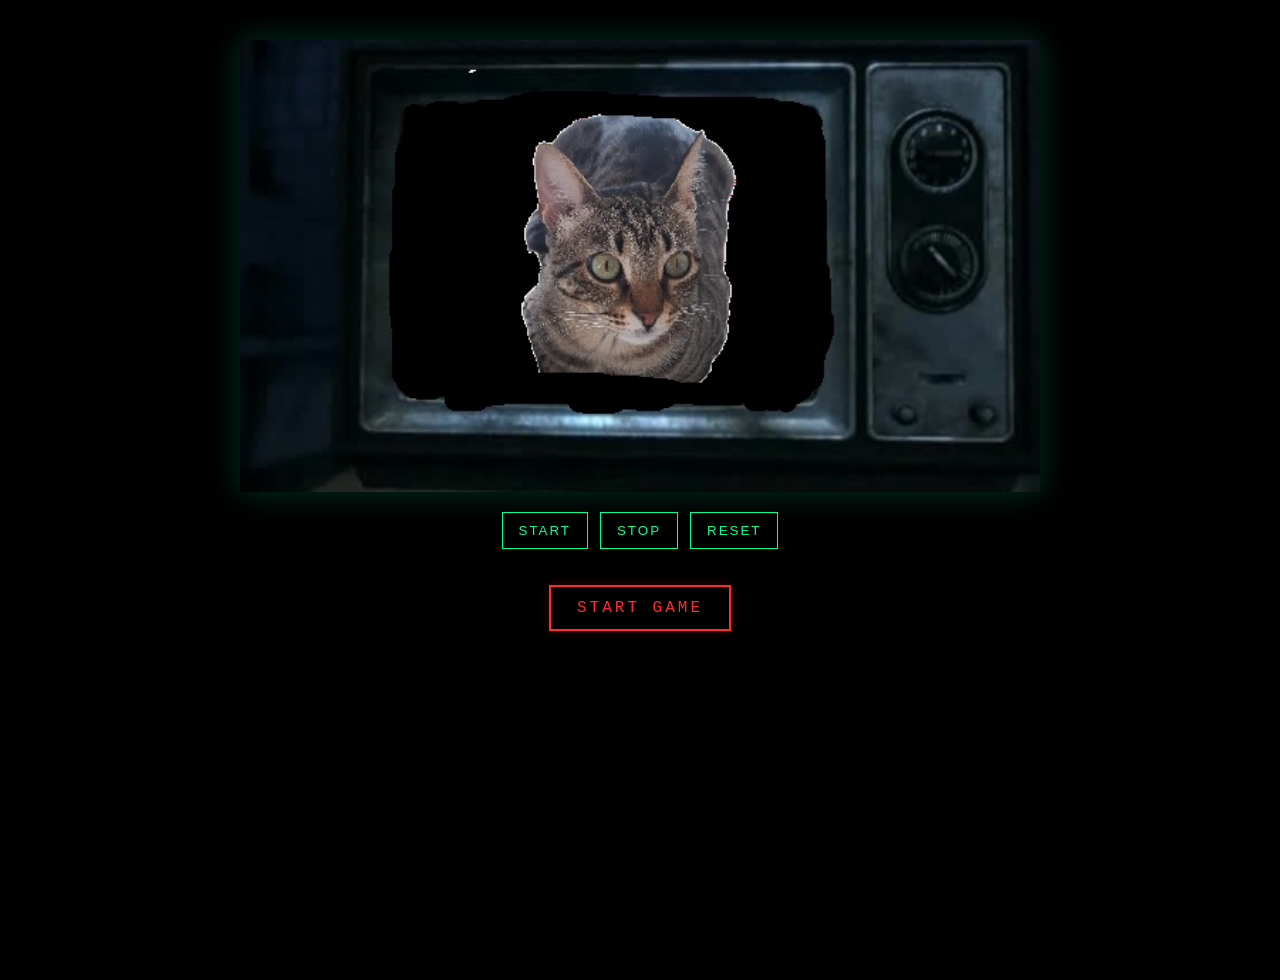
<file: index.html>
<!DOCTYPE html>
<html>
<head>
    <script src="generic.js" defer></script>
    <script src="index.js" defer></script>
    <link href="https://fonts.googleapis.com/css2?family=IBM+Plex+Mono&display=swap" rel="stylesheet">
    <link rel="stylesheet" href="generic.css">
    <link rel="stylesheet" href="index.css">
    <meta charset="UTF-8">
    <title>Welcome</title>
</head>
<body>
    <div class="page">

  <section class="audio-section">
    <div class="tv">
      <img src="Saw.jpg" class="screen">
      <div id="subtitles"></div>
    </div>

    <div class="controls">
      <div class="panel">
        <button class="btn" id="startBtn">START</button>
        <button class="btn" id="stopBtn">STOP</button>
        <button class="btn" id="restartBtn">RESET</button>
      </div>
    </div>

    <audio id="audio" src="intro.wav"></audio>
  </section>

  <section id="sudokuBtnSection">  
  <button id="sudokuBtn" class="danger-btn">START GAME</button>
   </div>
<audio id="audio">
  <source src="intro.wav" type="audio/mpeg">
</audio>
</div>

</body>
</html>
</file>
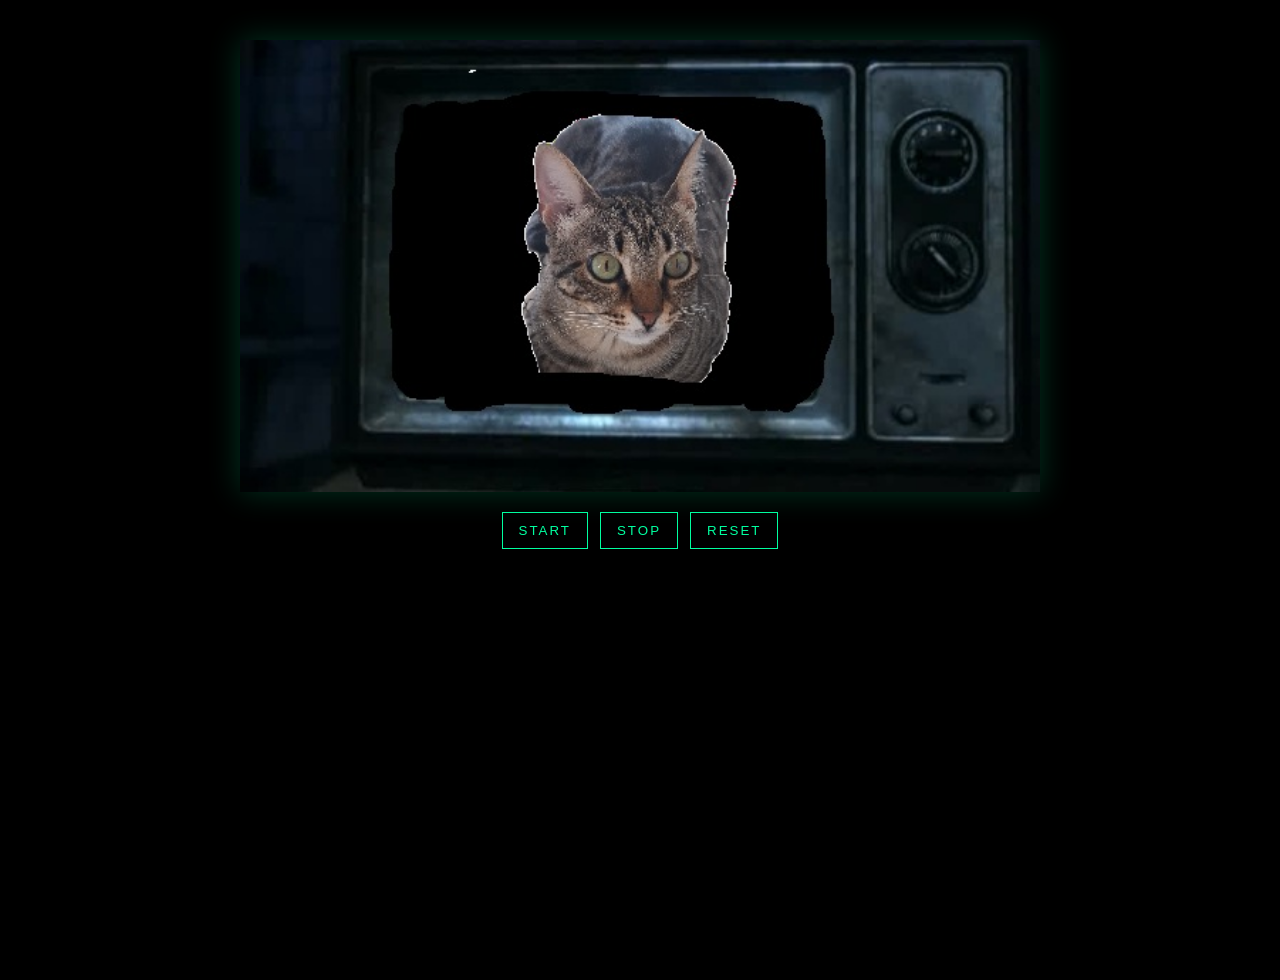
<file: break_time.html>
<!DOCTYPE html>
<html>
<head>
    <script src="generic.js" defer></script>
    <script src="break_time.js" defer></script>
    <link href="https://fonts.googleapis.com/css2?family=IBM+Plex+Mono&display=swap" rel="stylesheet">
    <link rel="stylesheet" href="generic.css">
    <link rel="stylesheet" href="index.css">
    <meta charset="UTF-8">
    <title>Welcome</title>
</head>
<body>
    <div class="page">

  <section class="audio-section">
    <div class="tv">
      <img src="Saw.jpg" class="screen">
      <div id="subtitles"></div>
    </div>

    <div class="controls">
      <div class="panel">
        <button class="btn" id="startBtn">START</button>
        <button class="btn" id="stopBtn">STOP</button>
        <button class="btn" id="restartBtn">RESET</button>
      </div>
    </div>

    <audio id="audio" src="break_time.wav"></audio>

</section>
</div>
</body>
</html>
</file>
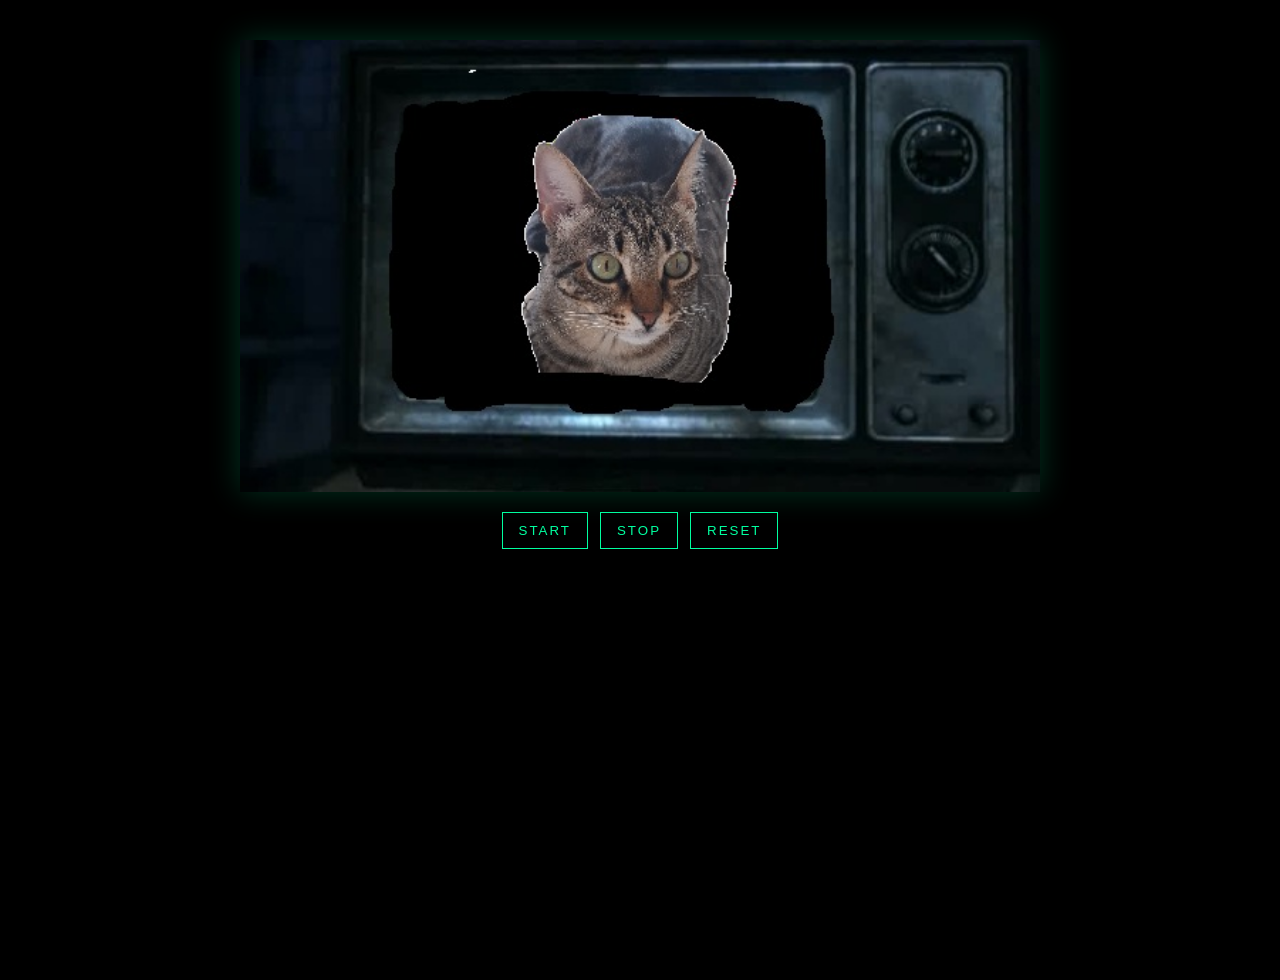
<file: ending.html>
<!DOCTYPE html>
<html>
<head>
    <script src="generic.js" defer></script>
    <link href="https://fonts.googleapis.com/css2?family=IBM+Plex+Mono&display=swap" rel="stylesheet">
    <link rel="stylesheet" href="generic.css">
    <link rel="stylesheet" href="index.css">
    <meta charset="UTF-8">
    <title>Welcome</title>
</head>
<body>
    <div class="page">

  <section class="audio-section">
    <div class="tv">
      <img src="Saw.jpg" class="screen">
      <div id="subtitles"></div>
    </div>

    <div class="controls">
      <div class="panel">
        <button class="btn" id="startBtn">START</button>
        <button class="btn" id="stopBtn">STOP</button>
        <button class="btn" id="restartBtn">RESET</button>
      </div>
    </div>

    <audio id="audio" src="ending.wav"></audio>

</section>
</div>
</body>
</html>
</file>
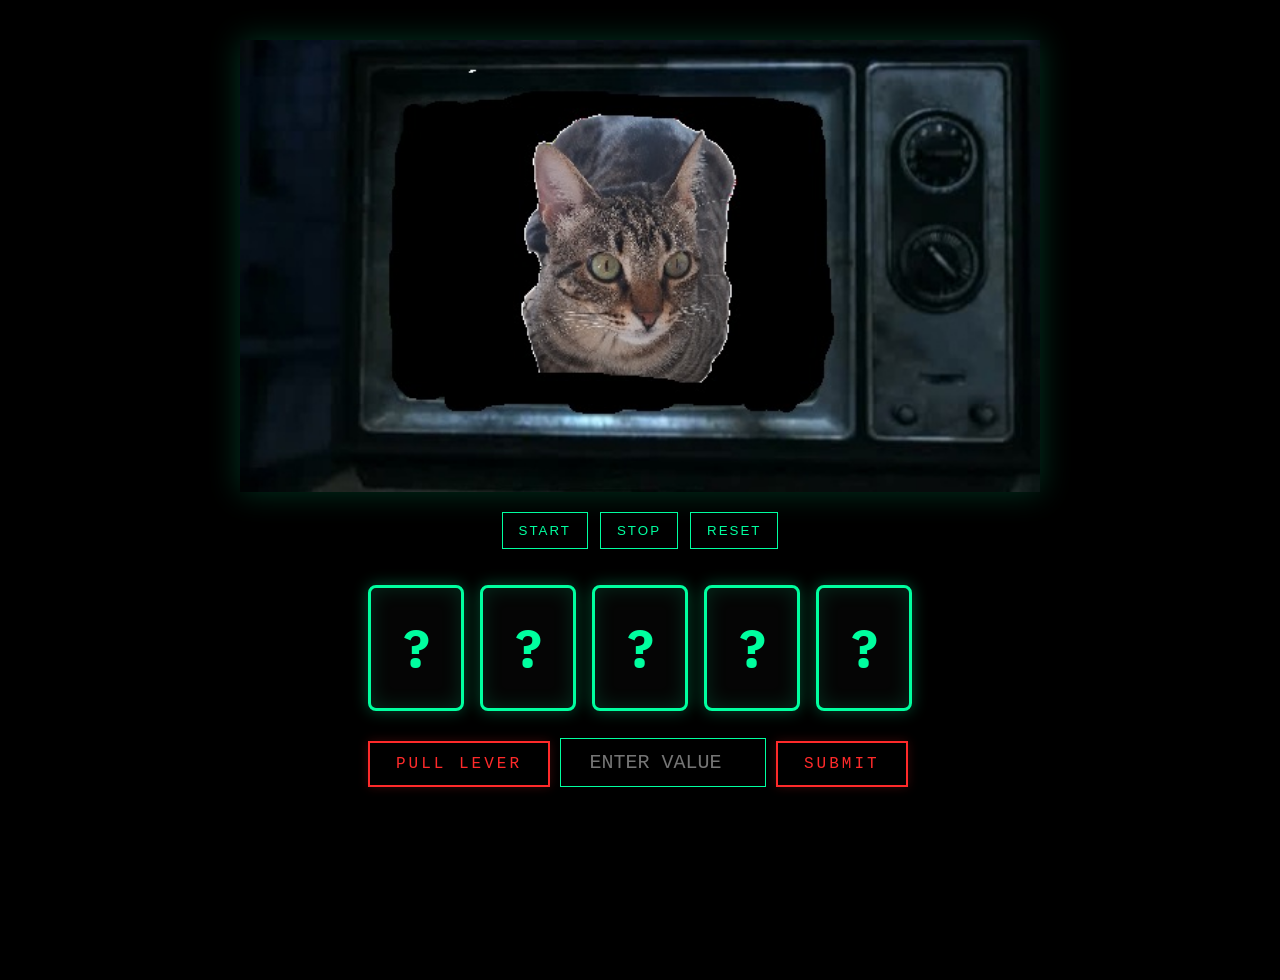
<file: lucky.html>
<!DOCTYPE html>
<html>
<head>
    <script src="generic.js" defer></script>
    <script src="lucky.js" defer></script>
    <link href="https://fonts.googleapis.com/css2?family=IBM+Plex+Mono&display=swap" rel="stylesheet">
    <link rel="stylesheet" href="generic.css">
    <link rel="stylesheet" href="lucky.css">
    <link href="https://fonts.googleapis.com/css2?family=Caveat:wght@700&display=swap" rel="stylesheet">
    <meta charset="UTF-8">
    <title>Welcome</title>
</head>
<body>
<div class="page">
  <!-- AUDIO / TV SECTION -->
  <section class="audio-section">
    <div class="tv">
      <img src="Saw.jpg" class="screen">
      <div id="subtitles"></div>
    </div>

    <div class="controls">
      <div class="panel">
        <button class="btn" id="startBtn">START</button>
        <button class="btn" id="stopBtn">STOP</button>
        <button class="btn" id="restartBtn">RESET</button>
      </div>
    </div>

    <audio id="audio" src="lucky.wav"></audio>
    <audio id="leverSound">
  <source src="machine_sound.wav" type="audio/mpeg">
</audio>
  </section>
    <section>
        <div class="slot-machine">
      <div class="slot" id="n1">?</div>
      <div class="slot" id="n2">?</div>
      <div class="slot" id="n3">?</div>
      <div class="slot" id="n4">?</div>
      <div class="slot" id="n5">?</div>
    </div>

    <button id="pullLeverBtn" class="danger-btn">PULL LEVER</button>
    <input id="luckyAnswer" type="number" placeholder="ENTER VALUE">
<button id="submitLuckyBtn" class="danger-btn">SUBMIT</button>
<div id="luckyResult"></div>
  </section>
</div>
</body>
</html>
</file>
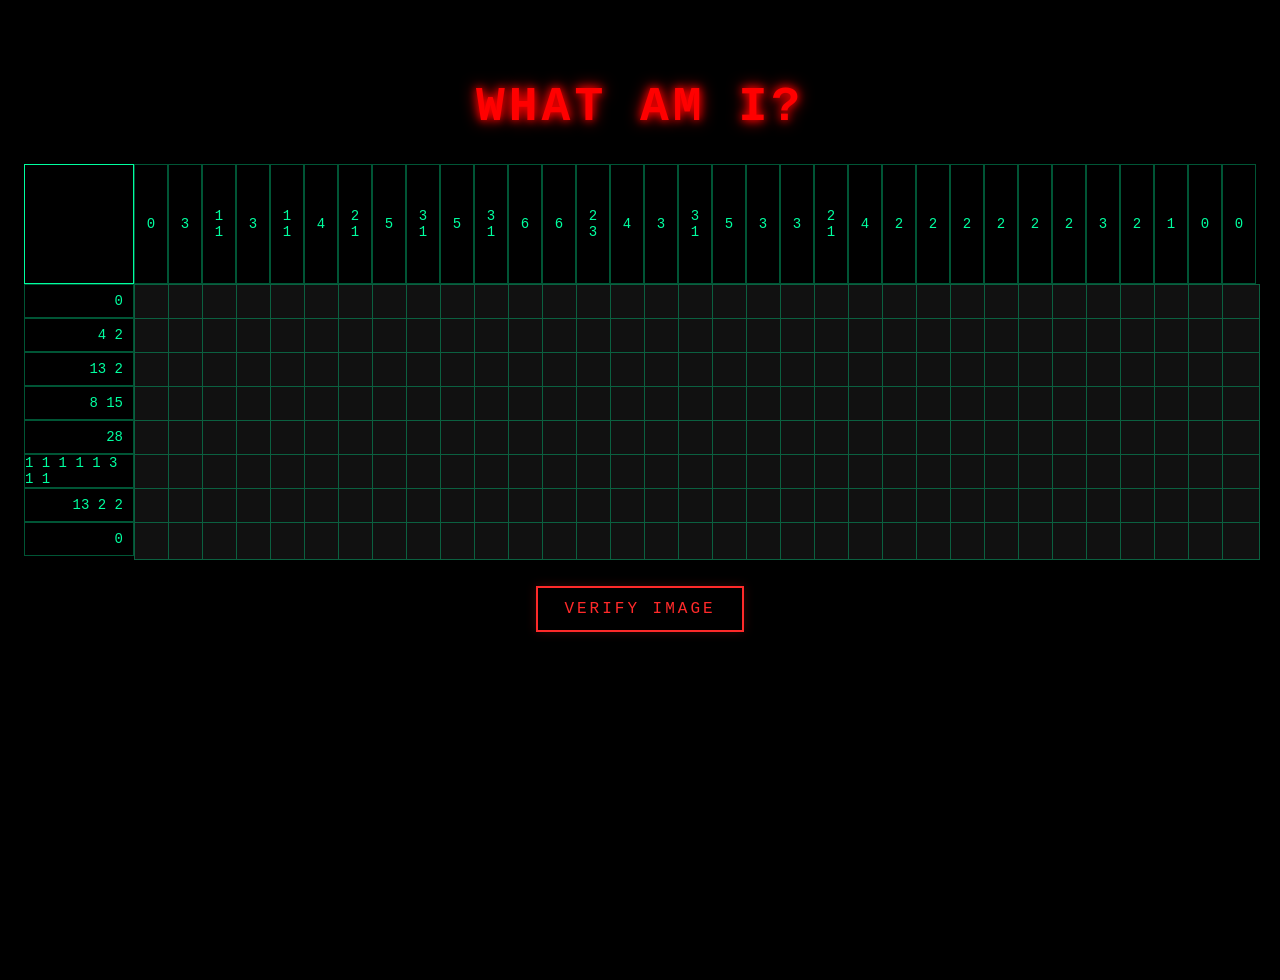
<file: picross.html>
<!DOCTYPE html>
<html>
<head>
  <meta charset="UTF-8">
  <title>Picross</title>
  <link rel="stylesheet" href="generic.css">
  <link rel="stylesheet" href="picross.css">
  <script src="picross.js" defer></script>
</head>
<body>
<div class="page">
  <div class="picross-page">
<h2 id="picrossTitle">WHAT AM I?</h2>
<section>
    <div id="picross"></div>
</section>
<div class="picross-buttons">
    <button id="checkPicrossBtn" class="danger-btn">VERIFY IMAGE</button>
    <button id="revealPicrossBtn" class="danger-btn">REVEAL SOLUTION</button>
</div>
    <div id="picrossResult"></div>
  </div>
</div>
</body>
</html>
</file>
<file: generic.css>
/* image inside TV */
.screen {
  display: block;
  width: 100%;
  height: auto;
  object-fit: contain;
}


body {
  background: black;
  font-family: 'IBM Plex Mono', monospace;
  margin: 0;
  min-height: 100vh;
  overflow-y: auto;
}

#subtitles {
  position: absolute;
  bottom: 20px;
  width: 100%;
  text-align: center;

  font-family: monospace;
  color: #00ff9f;
  font-size: 22px;
  text-transform: uppercase;

  text-shadow: 0 0 10px #00ff9f;
  pointer-events: none;
}

/* base button */
.btn {
  background: transparent;
  border: 1px solid #00ff9f;
  color: #00ff9f;
  padding: 10px 16px;
  cursor: pointer;
  letter-spacing: 2px;
  text-transform: uppercase;
  transition: 0.2s;
  position: relative;
  overflow: hidden;
}

/* glow effect */
.btn:hover {
  background: #00ff9f;
  color: black;
  box-shadow: 0 0 15px #00ff9f;
  transform: scale(1.05);
}

/* glitch flicker */
.btn::after {
  content: "";
  position: absolute;
  inset: 0;
  background: linear-gradient(
    90deg,
    transparent,
    rgba(255,255,255,0.1),
    transparent
  );
  transform: translateX(-100%);
}

.btn:hover::after {
  animation: glitch 0.6s infinite;
}

@keyframes glitch {
  0% { transform: translateX(-100%); }
  100% { transform: translateX(100%); }
}

.panel {
  display: flex;
  gap: 12px;
  
}

.tv {
  position: relative;
  width: min(90vw, 800px);
  box-shadow: 0 0 30px #00ff9f33;
  background: black;
  overflow: visible;
}

.page {
  min-height: 100vh;
  display: flex;
  flex-direction: column;
  align-items: center;
  gap: 36px;
  padding: 40px 0;
}

.controls {
  display: flex;
  flex-direction: column;
  align-items: center;
  gap: 16px;
  margin-top: 20px;
}

.danger-btn {
  background: transparent;
  border: 2px solid #ff2a2a;
  color: #ff2a2a;

  padding: 12px 26px;
  font-family: monospace;
  font-size: 16px;
  letter-spacing: 3px;
  text-transform: uppercase;
  cursor: pointer;

  transition: all 0.2s ease;
  box-shadow: 0 0 10px rgba(255, 42, 42, 0.2);
}

.danger-btn:hover {
  background: #ff2a2a;
  color: black;
  box-shadow:
    0 0 12px #ff2a2a,
    0 0 28px rgba(255, 42, 42, 0.5);

  transform: scale(1.03);
}
</file>
<file: index.css>
.wrapper {
  height: 100vh;
  display: flex;
  flex-direction: column;
  justify-content: center;
  align-items: center;
  gap: 20px;
}

#sudokuBtnSection {
    width: 100%;
  display: flex;
  flex-direction: column;
  align-items: center;
  gap: 30px;
}
</file>
<file: lucky.css>
.slot-machine {
  display: flex;
  gap: 16px;
}

#luckyAnswer {
  background: black;
  color: #00ff9f;
  border: 1px solid #00ff9f;
  padding: 12px;
  font-family: monospace;
  font-size: 20px;
  text-align: center;
  width: 180px;
}

.slot {
  width: 90px;
  height: 120px;
  border: 3px solid #00ff9f;
  background: #050505;
  color: #00ff9f;

  display: flex;
  align-items: center;
  justify-content: center;

  font-size: 52px;
  font-weight: bold;

  box-shadow:
    inset 0 0 20px rgba(0,255,159,0.15),
    0 0 15px rgba(0,255,159,0.3);

  border-radius: 8px;
}

#pullLeverBtn {
  margin-top: 30px;
}
</file>
<file: picross.css>
#picross {
  display: grid;
}

.corner,
.clue,
.picross-cell {
  box-sizing: border-box;
}

.corner {
  border: 1px solid #00ff9f;
}

.clue {
  color: #00ff9f;
  border: 1px solid #00ff9f55;
  display: flex;
  align-items: center;
  justify-content: center;
  font-size: 14px;
}

.top-clue {
  flex-direction: column;
}

.left-clue {
  justify-content: flex-end;
  padding-right: 10px;
}

.picross-cell {
  width: 38px;
  height: 38px;
  background: #111;
  border: 1px solid #00ff9f55;
  cursor: pointer;
  box-sizing: border-box;
}

.picross-cell.filled {
  background: #00ff9f;
  box-shadow: inset 0 0 4px rgba(255,255,255,0.15);
}

#revealPicrossBtn {
  display: none;
}

.picross-buttons {
  display: flex;
  justify-content: center;
  gap: 20px;        /* space BETWEEN buttons */
  margin-top: 30px; /* space ABOVE buttons */
}
#picrossResult {
display: none;
  margin-top: 30px;
  padding: 20px;

  color: #ff4d4d;
  background: rgba(0, 0, 0, 0.85);

  border: 2px solid #ff4d4d;
  box-shadow:
    0 0 12px rgba(255,77,77,0.5),
    inset 0 0 12px rgba(255,77,77,0.1);

  font-family: 'IBM Plex Mono', monospace;
  font-size: 28px;
  text-align: center;
  text-transform: uppercase;
  letter-spacing: 2px;

  text-shadow:
    0 0 8px rgba(255,77,77,0.8);

}

#picrossTitle {
  color: red;
  text-align: center;
  font-size: 48px;
  margin-bottom: 30px;
  text-shadow:
    0 0 8px red,
    0 0 16px red;
  font-family: 'Courier New', monospace;
  letter-spacing: 4px;
}
</file>
